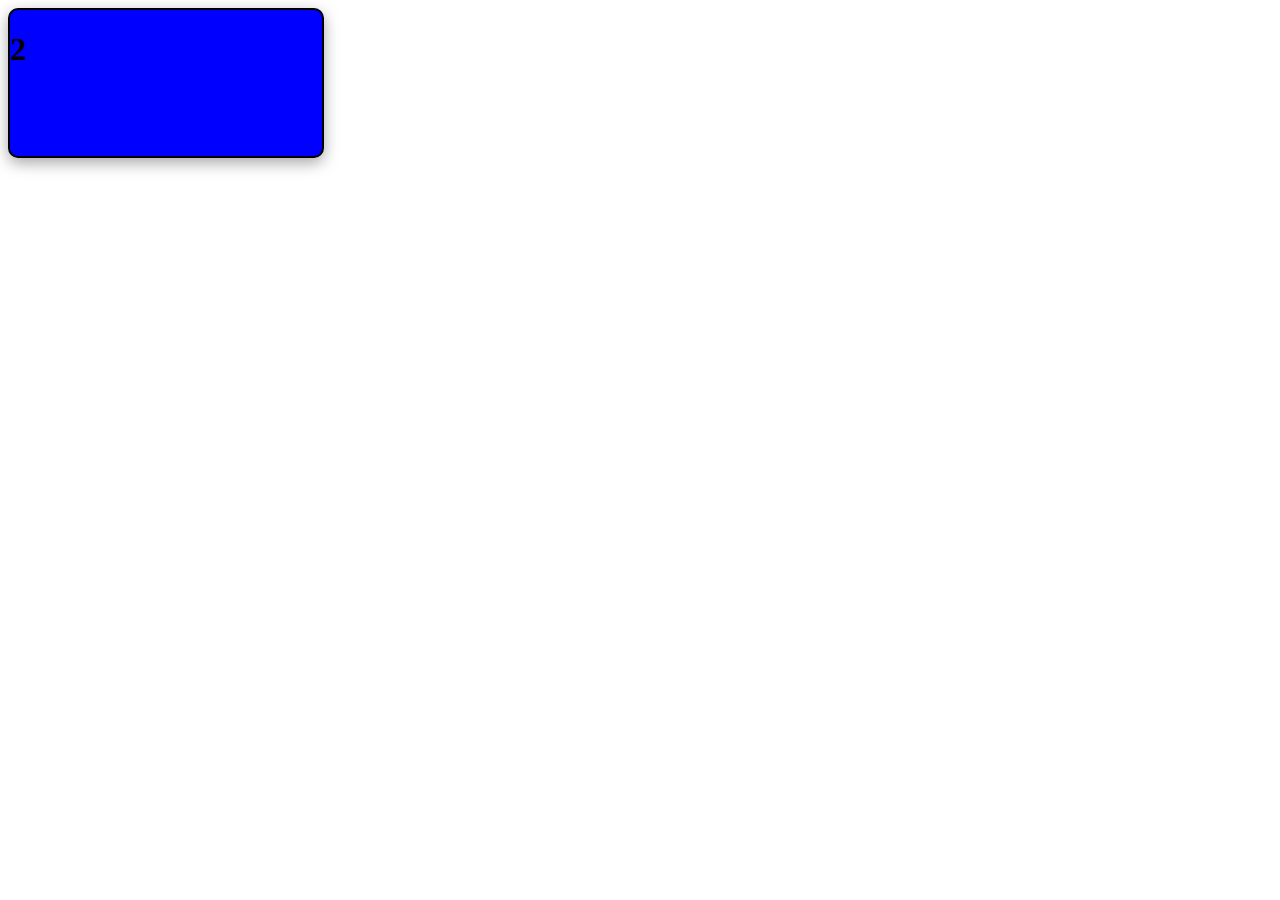
<file: Rascunhos/Index.html>
<html lang="pt-br">
<head>
    <meta charset="UTF-8">
    <meta name="viewport" content="width=device-width, initial-scale=1.0">
    <title>Document</title>
    <style>
        .container1{
            background-color: aqua;
            width: 25%;
            height: 150px;
            box-sizing: border-box;
            border-radius: 10px;
            border: black 2px solid;
            box-shadow: rgba(0, 0, 0, 0.35) 0px 5px 15px;
        }

        .container2{
            background-color: blue;
            width: 25%;
            height: 150px;
            box-sizing: border-box;
            border-radius: 10px;
            border: black 2px solid;
            box-shadow: rgba(0, 0, 0, 0.35) 0px 5px 15px;
        }

        .container3{
            background-color: brown;
            width: 25%;
            height: 150px;
            box-sizing: border-box;
            border-radius: 10px;
            border: black 2px solid;
            box-shadow: rgba(0, 0, 0, 0.35) 0px 5px 15px;
        }

        @media (min-width: 320px) and (max-width: 374px){
            .container1{
                display: block;

            }
            .container2,
            .container3{
                display: none;
            }

            

            
        }


        @media (min-width: 375px) and (max-width: 1439px){
            .container2{
                display: block;

            }
            .container1,
            .container3{
                display: none;
            }
            
        }

        @media  (min-width: 1440px){
            .container3{
                display: block;

            }
            .container1,
            .container2{
                display: none;
            }

            

            
        }
    </style>
</head>
<body>
    <div class="container1">
        <h1>1</h1>
    </div>
    <div class="container2">
        <h1>2</h1>
    </div>
    <div class="container3">
        <h1>3</h1>
    </div>
</body>
</html>
</file>
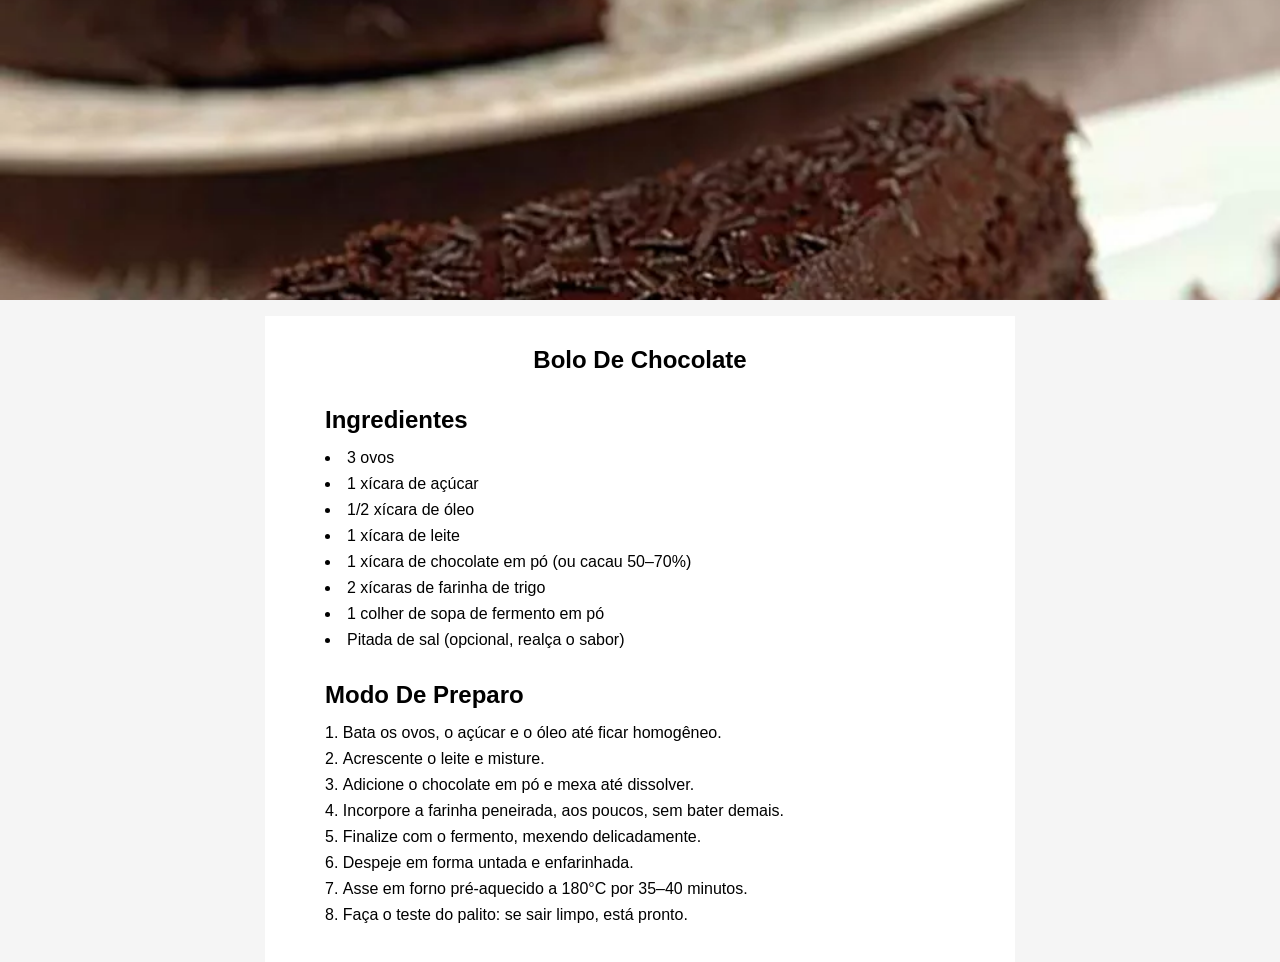
<file: Receita_bolo/Index.html>
<!DOCTYPE html>
<html lang="en">
<head>
    <meta charset="UTF-8">
    <meta name="viewport" content="width=device-width, initial-scale=1.0">
    <title>🍰 Receita De Bolo</title>
    <link rel="stylesheet" href="Style.css">
</head>
<body>
     
    <header></header>

    <section>
        <h1>Bolo De Chocolate </h1>
         <h2 >Ingredientes</h2>

        <ul>
            <li>3 ovos</li>
            <li>1 xícara de açúcar</li>
            <li>1/2 xícara de óleo</li>
            <li>1 xícara de leite</li>
            <li>1 xícara de chocolate em pó (ou cacau 50–70%)</li>
            <li>2 xícaras de farinha de trigo</li>
            <li>1 colher de sopa de fermento em pó</li>
            <li>Pitada de sal (opcional, realça o sabor)</li>
        </ul>

        <h2>Modo De Preparo</h2>

        <ol>
            <li>Bata os ovos, o açúcar e o óleo até ficar homogêneo.</li>
            <li>Acrescente o leite e misture.</li>
            <li>Adicione o chocolate em pó e mexa até dissolver.</li>
            <li>Incorpore a farinha peneirada, aos poucos, sem bater demais.</li>
            <li>Finalize com o fermento, mexendo delicadamente.</li>
            <li>Despeje em forma untada e enfarinhada.</li>
            <li>Asse em forno pré-aquecido a 180°C por 35–40 minutos.</li>
            <li>Faça o teste do palito: se sair limpo, está pronto.</li>
        </ol>
    </section>

    </div>

    
</body>
</html>
</file>
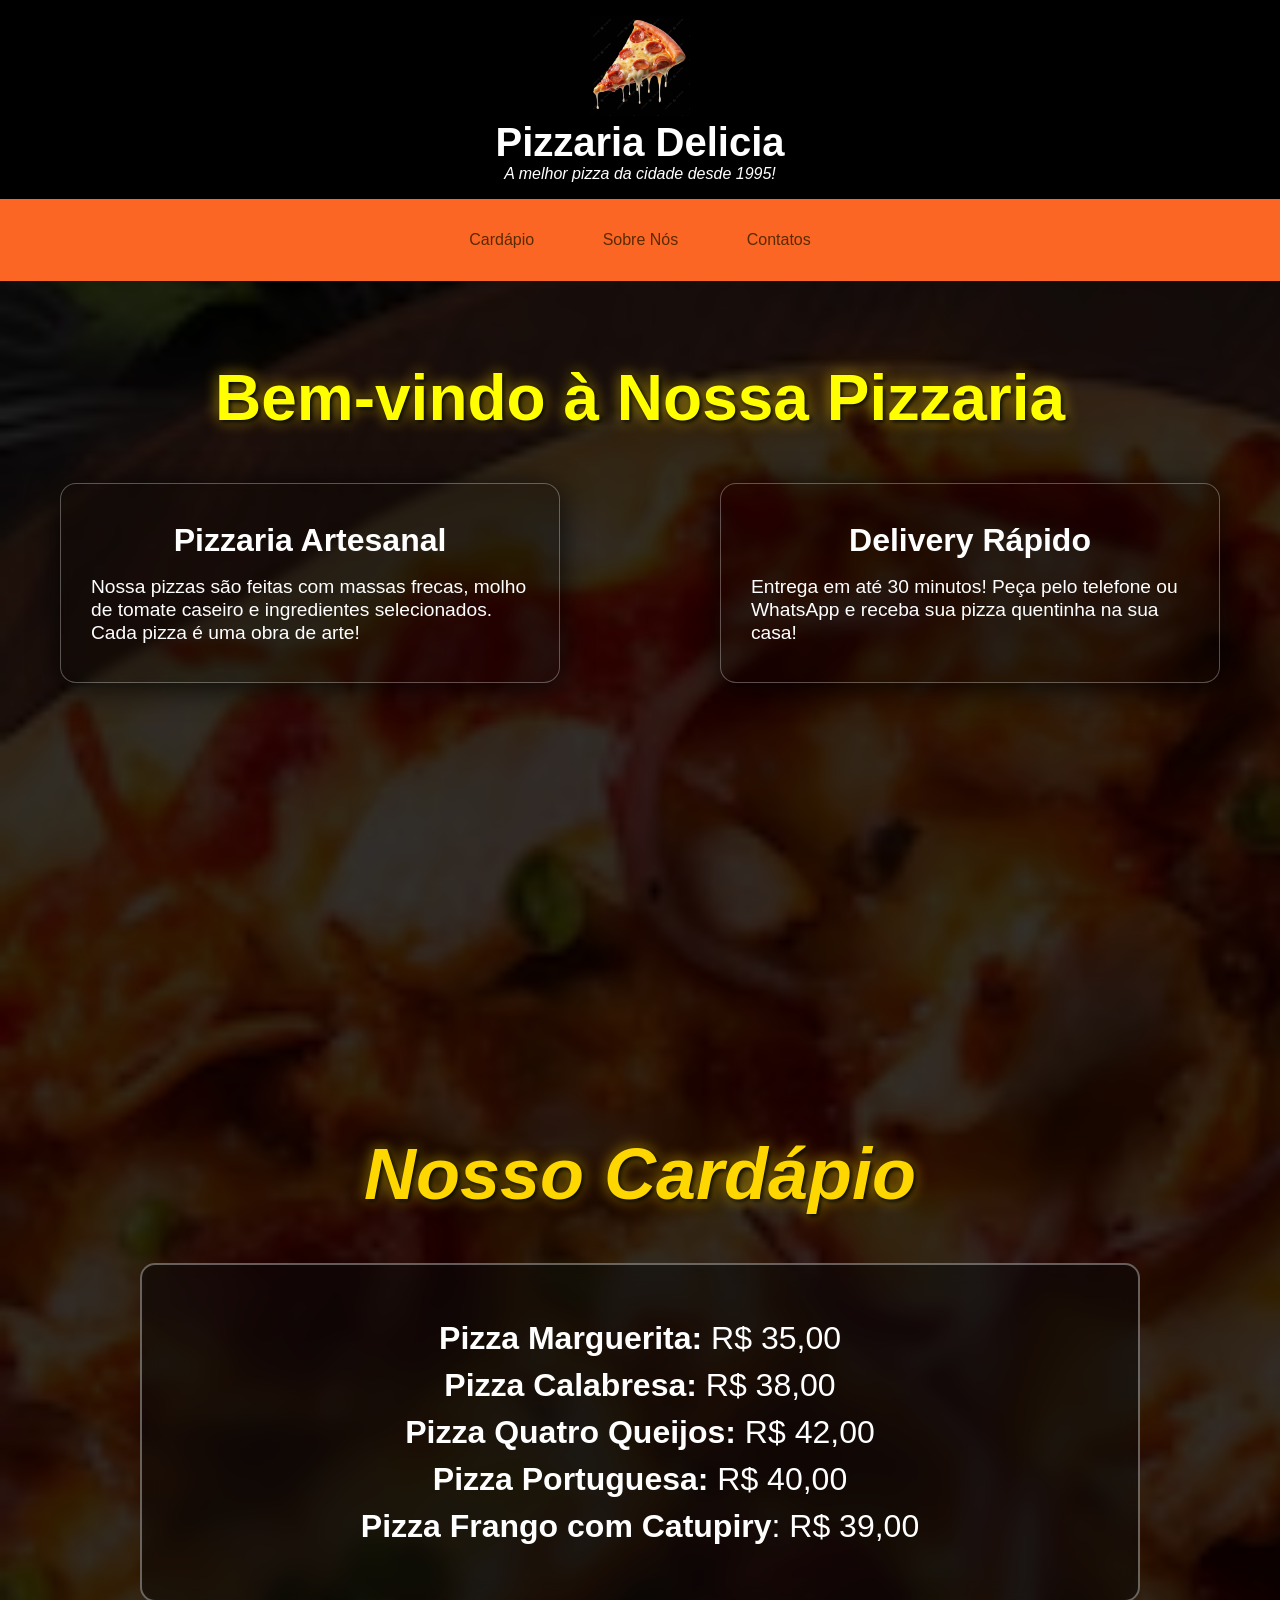
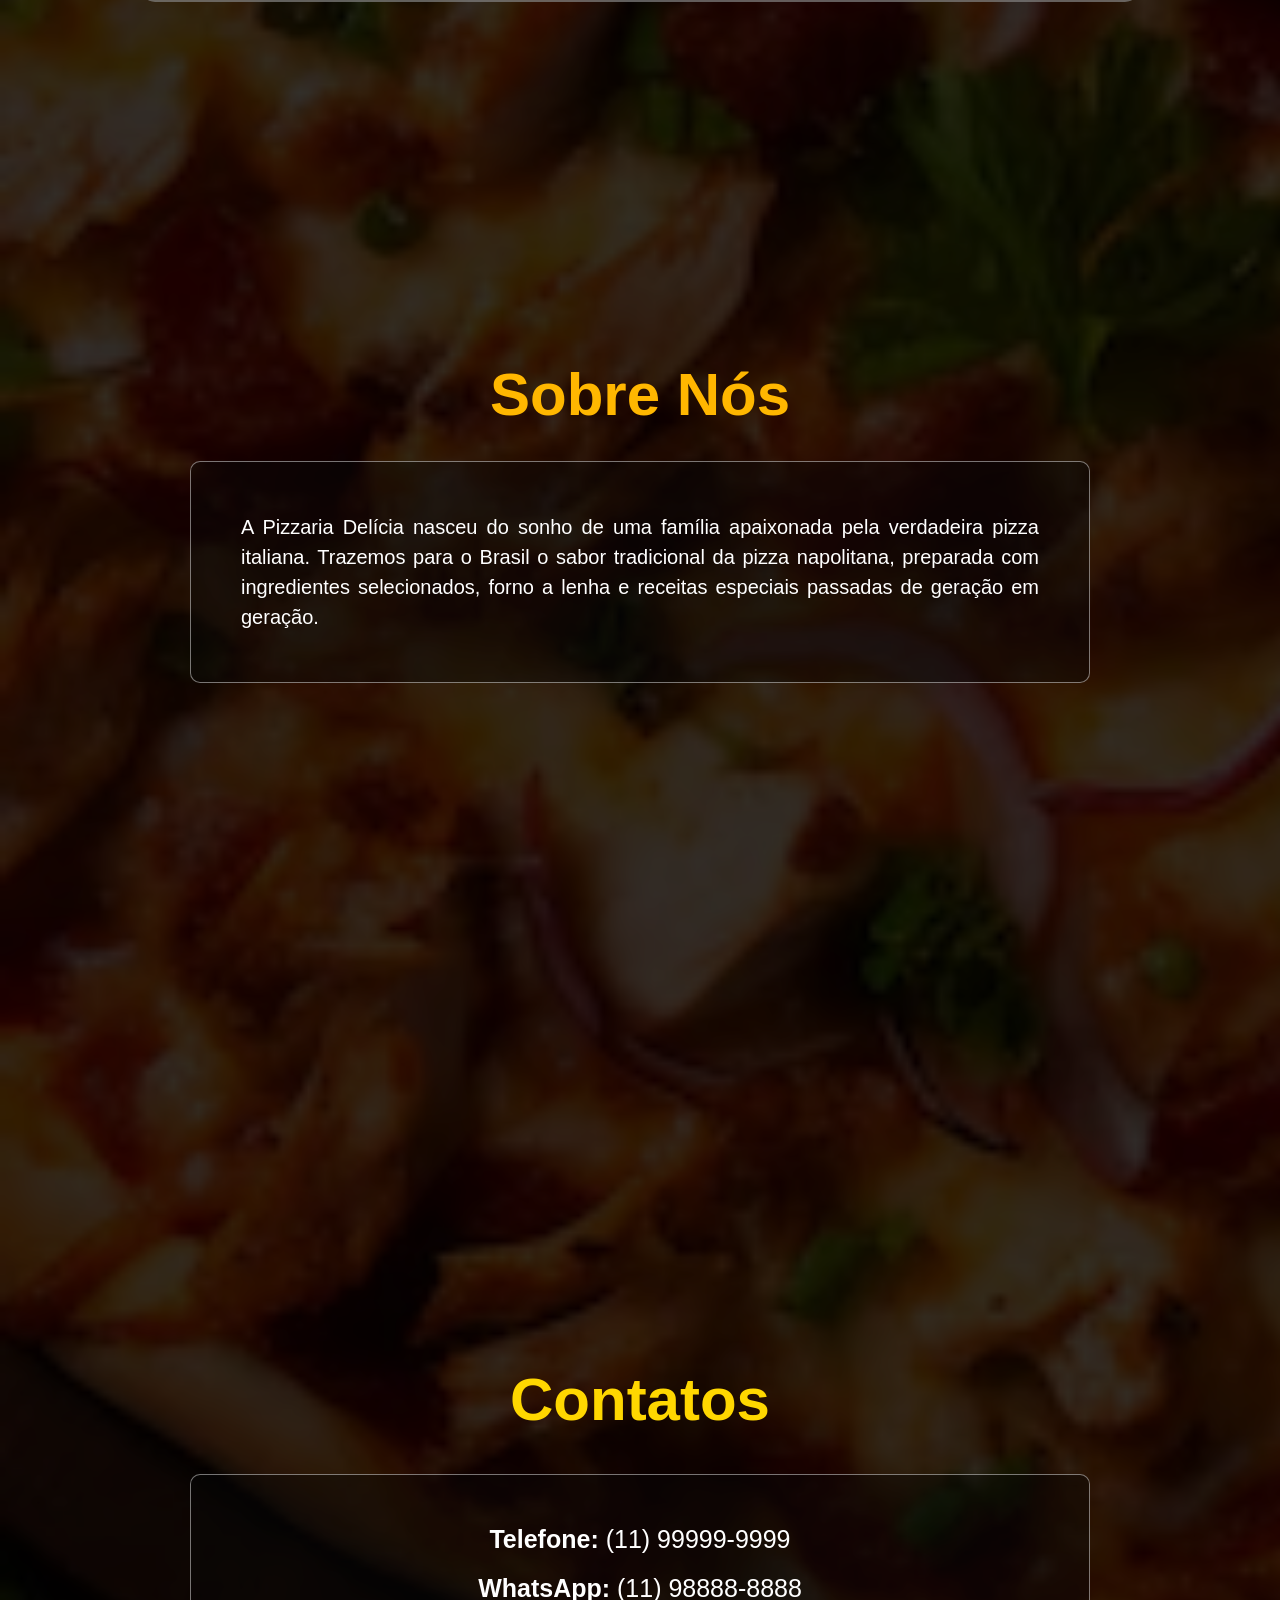
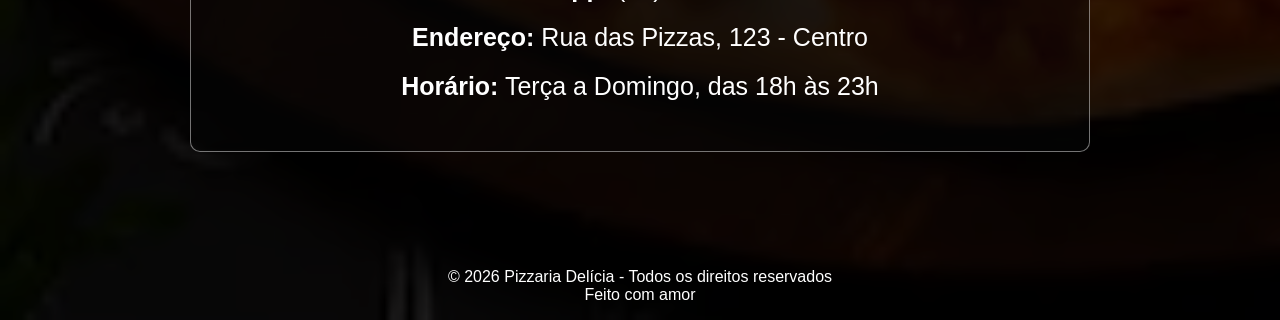
<file: site_pizzaria/index.html>
<!DOCTYPE html>
<html lang="pt-br">

<head>
  <meta charset="UTF-8">
  <meta name="viewport" content="width=device-width, initial-scale=1.0">
  <link rel="stylesheet" href="style.css">
  <title>Pizzaria Delicia</title>
</head>

<body>
  <header>
    <img src="./img/pizza.png" alt="" class="logo">
    <h1>Pizzaria Delicia</h1>
    <p>A melhor pizza da cidade desde 1995!</p>
  </header>
  <nav>
    <a href="#Cardapio">Cardápio</a>
    <a href="#Sobre Nós">Sobre Nós</a>
    <a href="#Contatos">Contatos</a>
</nav>

  <div class="pelicula"> </div>

  <section class="conteudo">
    <h2 class="conteudo-title">Bem-vindo à Nossa Pizzaria</h2>
    <div class="informacoes">
      <div class="caixa caixa-esquerda">
        <h3 class="caixa-title">Pizzaria Artesanal</h3>
        <p class="caixa-description">Nossa pizzas são feitas com massas frecas, molho de tomate caseiro e ingredientes
          selecionados. Cada pizza é uma obra de arte!</p>
      </div>
      <div class="caixa caixa-direita">
        <h3 class="caixa-title">Delivery Rápido</h3>
        <p class="caixa-description">Entrega em até 30 minutos! Peça pelo telefone ou WhatsApp e receba
          sua pizza quentinha na sua casa!</p>
      </div>
    </div>
  </section>

  <section class="secao-cardapio" id="Cardapio">
    <h2 class="secao-title">Nosso Cardápio</h2>
    <div class="secao-sabores">
      <p><strong>Pizza Marguerita: </strong> R$ 35,00</p>
      <p><strong>Pizza Calabresa: </strong> R$ 38,00</p>
      <p><strong>Pizza Quatro Queijos: </strong> R$ 42,00</p>
      <p><strong>Pizza Portuguesa:</strong> R$ 40,00</p>
      <p><strong>Pizza Frango com Catupiry</strong>: R$ 39,00</p>
    </div>
  </section>

  <section class="secao-sobre-nos" id="Sobre Nós">
    <h2 class="title-sobre-nos">Sobre Nós</h2>
    <div class="description">
      <p>A Pizzaria Delícia nasceu do sonho de uma família apaixonada pela verdadeira pizza italiana. Trazemos para o Brasil o sabor tradicional da pizza napolitana, preparada com ingredientes selecionados, forno a lenha e receitas especiais passadas de geração em geração.
        
      </p>
    </div>

  </section>
  <section class="secao-contatos" id="Contatos">
    <div class="contatos">
      <p><strong class="title-contatos">Contatos</strong></p>
    </div>
    <div class="description-contatos">
      <p><strong>Telefone:</strong> (11) 99999-9999</p>
      <p><strong>WhatsApp:</strong> (11) 98888-8888</p>
      <p><strong>Endereço:</strong> Rua das Pizzas, 123 - Centro</p>
      <p><strong>Horário:</strong> Terça a Domingo, das 18h às 23h</p>
    </div>
  </section>





  <footer>
    <p>&copy; 2026 Pizzaria Delícia - Todos os direitos reservados</p>
    <p>Feito com amor</p>
  </footer>




</body>

</html>
</file>
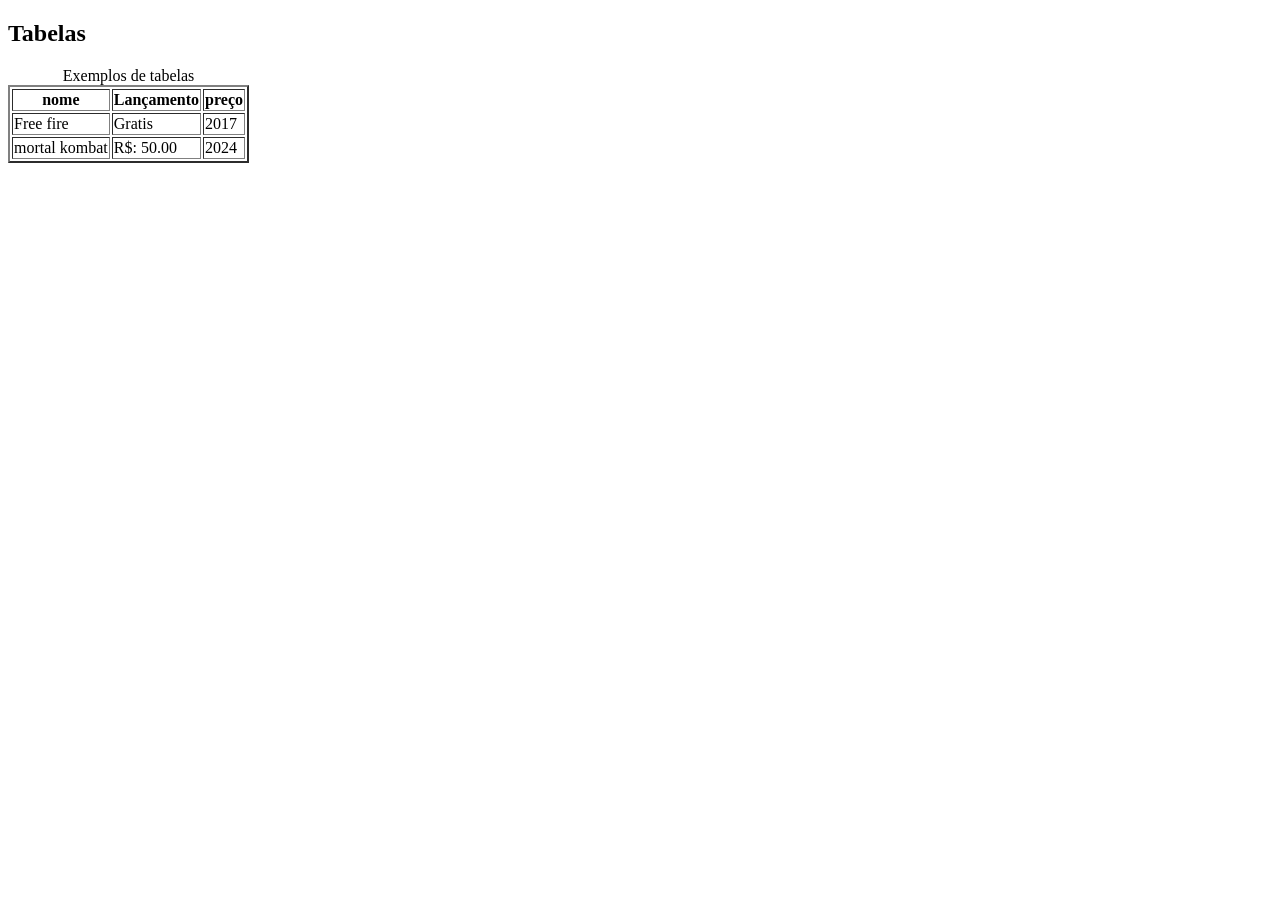
<file: Tabelas/Index.html>
<!DOCTYPE html>
<html lang="en">
<head>
    <meta charset="UTF-8">
    <meta name="viewport" content="width=device-width, initial-scale=1.0">
    <title>Tabelas</title>

</head>
<body>
     <header></header>
     
     <h2>Tabelas</h2>
     <!--tag d abertura da tabela-->
     <table border="2">
        <!--titulo da tabela-->
        <thead>
            <tr>
                <th>
                    nome 
                </th>

                <th>
                    Lançamento
                </th>

                <th>
                    preço 
                </th>
            </tr>
        </thead>
        <caption>
            Exemplos de tabelas
        </caption>

        <tbody>
       <tr>
        <td>Free fire</td>
        <td>Gratis</td>
        <td>2017</td>
       </tr>


        <tr>
        <td>mortal kombat </td>
        <td>R$: 50.00</td>
         <td>2024</td>
        </tr>
     </tbody>

     </table>

     
</body>
</html>
</file>
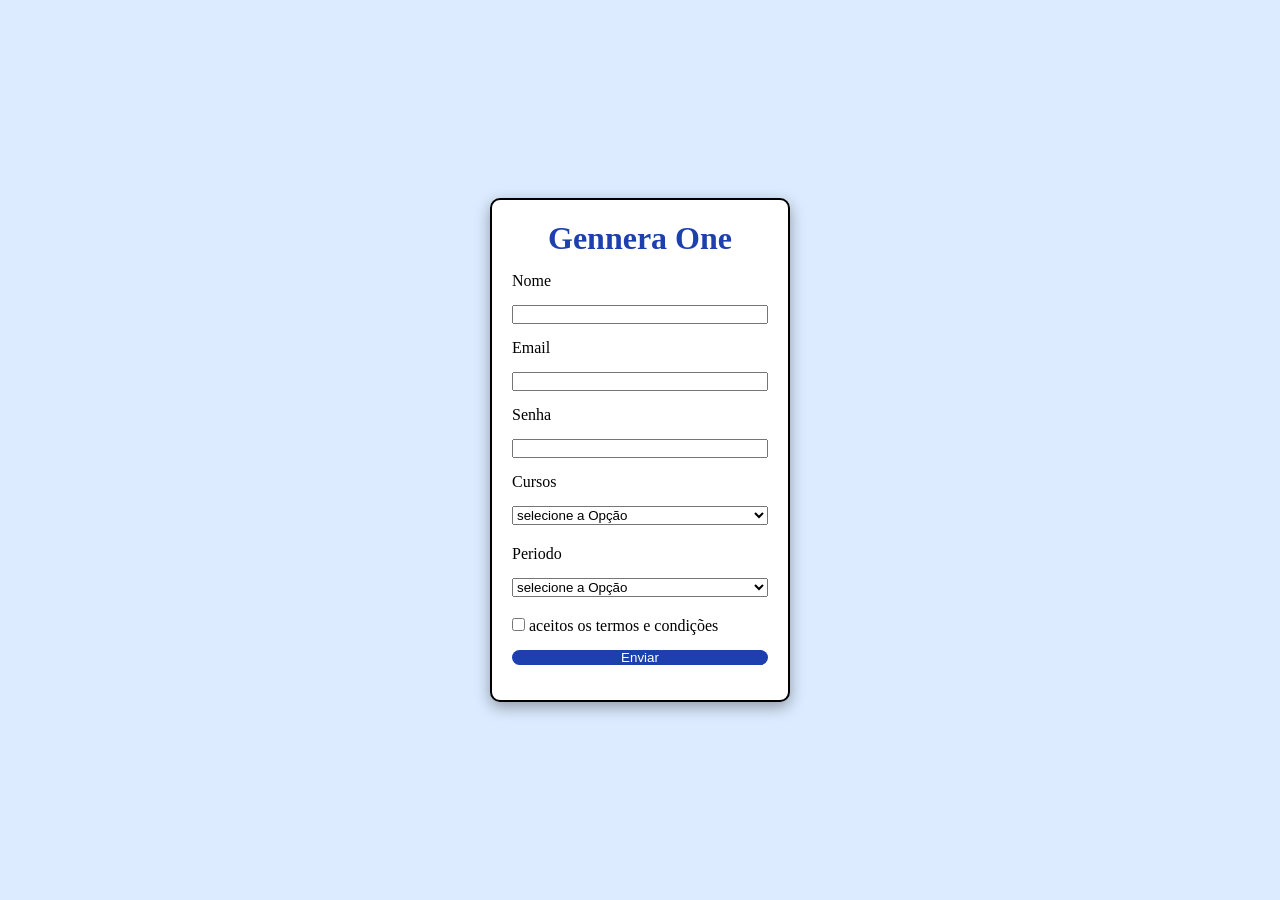
<file: Tags Interativas e Responsividade/Index.html>
<!DOCTYPE html>
<html lang="pt-br">
<head>
    <meta charset="UTF-8">
    <meta name="viewport" content="width=device-width, initial-scale=1.0">
    <title>Document</title>

    

    <style>

    *{
        margin: 0;
        padding: 0;
    }



    body{
       background-color: #DCEBFF;
        display: flex;
        justify-content: center;
        align-items: center;
        height: 100vh;

    }

    form{
        background-color: white;
        display: grid;
        grid-template-columns: 1fr;
        gap: 15px;
        width: 300px;
        flex-direction: column;
        padding: 20px;
        margin: 50px auto;
        box-sizing: border-box;
        border-radius: 10px;
        border:  2px solid ;
        box-shadow: rgba(0, 0, 0, 0.35) 0px 5px 15px;
        
        
    }


    button:hover{
        cursor: pointer;
        background-color:  #1E3A8A;
    }

    button {
    background-color: #1E40AF;
    color: white;
    border: none;
    border-radius: 8px;
}

    h1{
        color: #1E40AF;
        margin: 0 auto;
    }

    select{
    
        margin-bottom: 5px;
    }


    
    

    </style>

    <script>
    function enviarFormulario(event) {
        event.preventDefault();
        const valorNome = document.getElementById('nome').value;
        const valorEmail = document.getElementById('email').value;
        const valorCursos = document.getElementById('cursos').value;
        const valorPeriodo = document.getElementById('periodo').value;

        const mensagem = document.getElementById("mensagem")

        if(valorNome === " "){
            mensagem.textContent = "Digite Seu Nome!";
            return
        }

        if(senha.lenght < 8){
            mensagem.textContent = "A senha Precisa Ter Pelo Menos 8 caracteres";
            return
        }
        if(valorEmail === " "){
            mensagem.textContent = "Digite Seu Email!";
            return
        }

        if(valorCursos === " "){
            mensagem.textContent = "Escolha Uma Opção De Curso!";
            return
        }

        if(valorPeriodo === " "){
            mensagem.textContent = "Voce Deve Selecionar Um Periodo";
            return
        }

        if(!termos){
            mensagem.textContent = "Acite os Termos e condições"
        }

        alert(`Nome Inserido: ${valorNome}\nEmail inserido: ${valorEmail}\nCurso Escolhido ${valorCursos} \nPeríodo escolhido: ${valorPeriodo}`);
    }
</script>
</head>


<body>

    <form onsubmit="enviarFormulario(event)">

        <h1>Gennera One</h1>

        <label for="nome">Nome</label>
        <input type="text" name="nome" id="nome">


        <label for="email">Email</label>

        <input type="email" name="email" id="email">

       

        <label for="Senha"> Senha</label>

        <input type="password" name="senha" id="senha">

      
        </select>
        <label for="cursos">Cursos</label>
        <select name="cursos" id="cursos">
        <option value="">selecione a Opção</option>
        <option value="Ciencias da Computação">Ciencias da Computação<option>
        <option value="Educação Fisica">Educação Fisica</option>
        <option value="Marketing">Marketing</option>
        <option value="Filosofia">Filosofia</option>
        </select>

        

        </select>
        <label for="periodo">Periodo</label>
        <select name="periodo" id="periodo">
        <option value="">selecione a Opção</option>
        <option value="Periodo 1">1 Periodo</option>
        <option value="Periodo 2">2 Periodo</option>
        <option value="Periodo 3">3 Periodo</option>
        <option value="Periodo 4">4 Periodo</option>
        <option value="Periodo 5">5 Periodo</option>
        <option value="Periodo 6">6 Periodo</option>
        <option value="Periodo 7">7 Periodo</option>
        <option value="Periodo 8">8 Periodo</option>
        </select>
        

        <label>
            <input type="checkbox" name="termos" id="termos">
            aceitos os termos e condições
        </label>

        <button type="submit">Enviar</button>

        <p id="mensagem"></p>

        
        
    </form>

        
        
     </div>
    </div>
    


</body>
</html>
</file>
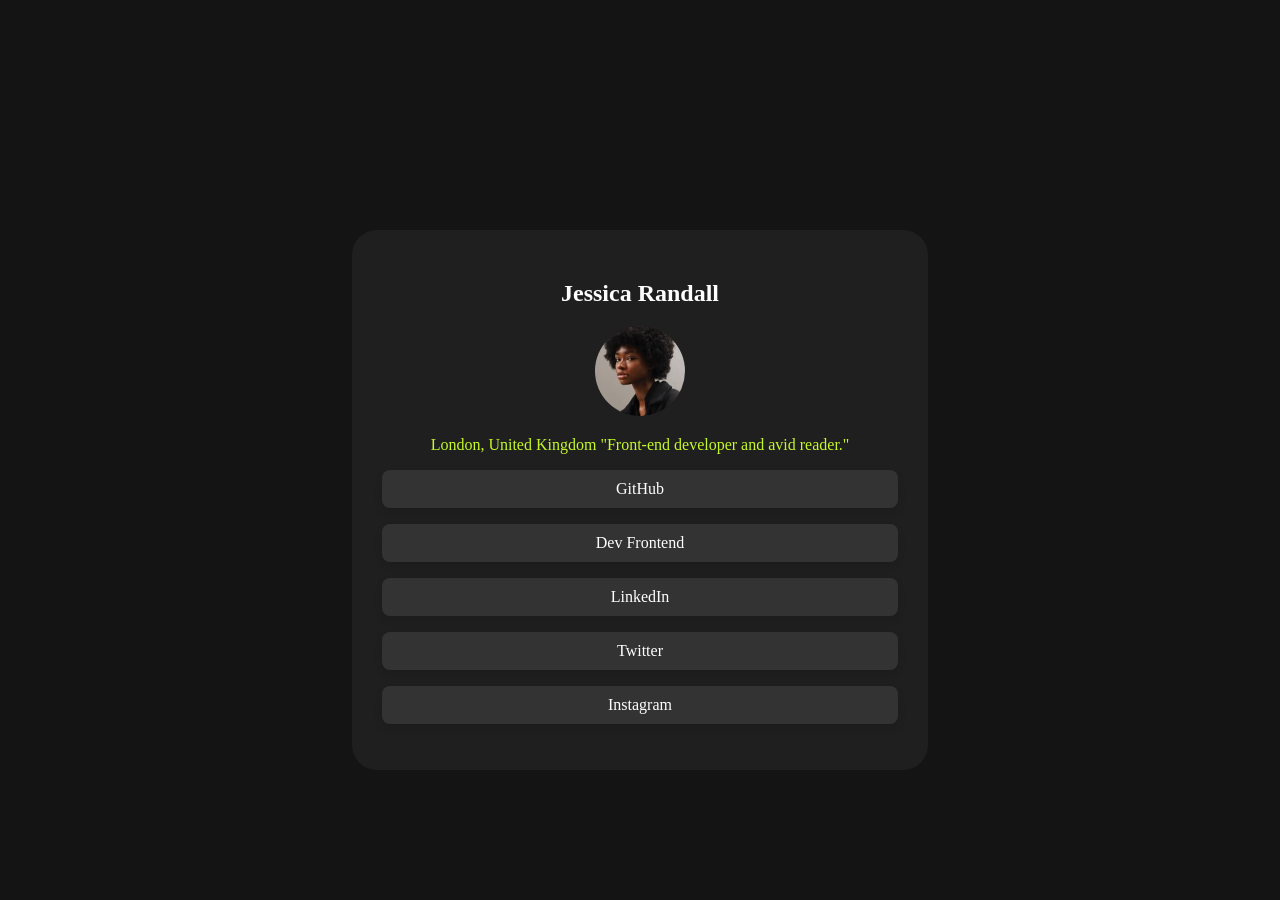
<file: Cartao_Apresentação/social-links-profile-main/index.html>
<!DOCTYPE html>
<html lang="en">
<head>
  <meta charset="UTF-8">
  <meta name="viewport" content="width=device-width, initial-scale=1.0"> 

  <link rel="icon" type="image/png" sizes="32x32" href="./assets/images/favicon-32x32.png">
  
  <title>Frontend Mentor | Social links profile</title>

  
  <style>
    body{
     display: flex;
     justify-content: center;
     align-items: center;
     min-height: 100vh;
     margin: 0;
     background: #141414; 
    

     width: 45;
    }

    section{
      background-color:#1F1F1F;;
      width: 45%;
      max-width: 750px;
      margin: 0 auto;
      box-sizing: border-box;
      padding: 30px ;
      margin-top: 100px;
      box-shadow: #737373;
     border-radius: 25px;
    }

   .endereco {
    color: #C5F82A;
    background: transparent;
    box-shadow: none;
    padding: 0;

}

    h2{
      color: white;
       text-align: center;
    }

    p {
      color: white;
      text-align: center;
      background: #333333;
      padding: 10px;
      border-radius: 8px;
      box-shadow: 0 4px 8px rgba(0, 0, 0, 0.1);
    }

   img{
    width: 90px;
      height: 90px;
      border-radius: 50%;
      display: block;
      margin: 0 auto 20px;
      background-image: url(assets/images/avatar-jessica.jpeg);
      background-size: cover;
      background-position: center;
      position: relative;
   }

    
    

    
  </style>
</head>
<body>
  
  <section>
    <h2>Jessica Randall</h2>
    <img src="assets/images/avatar-jessica.jpeg" alt="avatar">
    
    <p class="endereco">London, United Kingdom
  "Front-end developer and avid reader."</p>
  
    <p>GitHub</p>
    <p>Dev Frontend</p>
    <p>LinkedIn</p>
    <p>Twitter</p>
    <p>Instagram</p>
  </section>
</file>
<file: Receita_bolo/Style.css>
*{
    margin: 0;
    padding: 0;
}
body{
    font-family: sans-serif;
    display: flex;
    flex-direction: column;
    align-items: center;
    background-color: rgba(245, 245, 245);
    
}
header{
    width: 100%;
    height: 300px;
    background-image: url(bolo.webp);
    color: black;
    background-color: black;
   background-repeat: no-repeat;
   background-position: center center;
   background-size: cover;
   background-attachment: fixed;
   margin-bottom: 16px;
    
    
}
section{
    background-color: white;
    width: 90%;
    max-width: 750px;
    margin: 0 auto;
    box-sizing: border-box;
    padding: 30px 40px;

}

h1{
    text-align: center;
}

h2{
    margin-top: 32px;
    margin-bottom: 15px;
    margin-left: 20px;
    
    
    
}
ul,ol{
    
    margin: 0 auto;
    margin-left: 20px;
    list-style-position: inside;
    
}



li{
    margin-bottom: 8px;
}
</file>
<file: site_pizzaria/style.css>
* {
    margin: 0;
    padding: 0;
    box-sizing: border-box;
}

:root {
    --cor-primaria: #000000;
    --cor-secundaria: #fc6625;
    --cor-do-texto: #474747;
    --cor-destaque: #ffd700;
    --cor-terceira: #f69100;
    --cor-nav:#5a2a00;
}

body {
    font-family: 'Franklin Gothic Medium', 'Arial Narrow', Arial, sans-serif;
    text-align: center;
    background-image: url(./img/Pizza3.avif);
    background-repeat: no-repeat;
    background-size: cover;
    position: relative;
}
.pelicula{
    content: "";
    position: absolute;
    background: rgba(0, 0, 0, 0.805);
    top: 0;
    left: 0;
    right: 0;
    bottom: 0;
    z-index: -1;
}

header {
    background-color: rgb(0,0,0);
    color: white;
}
.logo {
    width: 100px;
    margin-top: 1rem;
}

header h1 {
    font-size: 2.5rem;
}
header p {
    font-style: italic;
    display: inline-block;
    margin-bottom: 1rem;
}
nav {
    background: var(--cor-secundaria);
}

nav a {
    text-decoration: none;
    color: var(--cor-nav);
    display: inline-block;
    padding: 2rem;

}
nav a:hover {
    color: white;
    background-color: var(--cor-terceira);
    border-radius: 8px;
}
.conteudo {
    
    margin-top: 5rem;
}
.conteudo-title {
    
    margin-bottom: 3rem;
    color: yellow;
    font-size: 4rem;
    text-shadow: 2px 2px 5px black,
        0 0 15px rgba(255, 217, 0, 0.629);
    
}
.informacoes {
    height: 200px;
    display: flex;
    justify-content: center;
    align-items: center;
    gap: 10rem;
    color: white;
}
.caixa {
    background: rgba(2, 2, 2, 0.21);
    box-shadow: 0 4px 30px rgba(0,0,0,0.8);
    backdrop-filter: blur(5px);
    -webkit-backdrop-filter: blur(5px);
    border: 1px solid rgba(255,255,255,0.3);
    width: 500px;
    height: 200px;
    display: flex;
    justify-content: center;
    text-align: left;
    border-radius: 16px;
    padding: 0 30px 0 30px;
}

.caixa-esquerda,
.caixa-direita {
    display: flex;
    flex-direction: column;
    justify-content: center;
}
.caixa-title {
    flex-wrap: wrap;
    text-align: center;
    font-size: 2rem;
    margin-bottom: 1rem;
    color: white;
}
    


.caixa-description {
    font-size: 1.2rem;
    color: var(--cor-primaria);
    line-height: 1.2;
    color: white;
}

.secao-cardapio {
    margin: 2rem auto;
    margin-top: 450px;
    
    max-width: 3000px;

    text-align: center;
}

.secao-title {
    font-style: italic;
    font-size: 4.5rem;
    color: var(--cor-destaque);
    margin-bottom: 3rem;
    text-align: center;
    text-shadow: 2px 2px 5px black,
        0 0 15px rgba(255, 217, 0, 0.629);
}

.secao-sabores {
    font-family: Arial, Helvetica, sans-serif;
    color: white;
    font-size: 32px;

    
    background: rgba(10, 10, 10, 0.55);


    backdrop-filter: blur(10px);
    -webkit-backdrop-filter: blur(10px);

    border: 2px solid rgba(255,255,255,0.35);
    border-radius: 15px;

   

    padding: 45px;
    
    width: 1000px;
    max-width: 90%;
    margin: 0 auto;
}

.secao-sabores p{
    margin: 10px 0;
}

.secao-container {
    display: flex;          
    justify-content: center;
    gap: 2rem;              
    flex-wrap: wrap;        
    margin: 2rem auto;
}

.secao-contatos{
    display: flex;
    flex-direction: column;
    align-items: center;
    gap: 1.5rem;

    margin-top: 650px;
    margin-bottom: 100px;
    
}

.contatos{
    text-align: center;
}



.description-contatos {
    width: 900px;
    padding: 30px;
    background: #07070770;
    border-radius: 10px;
    border: 0.2px solid rgba(255, 255, 255, 0.447);
    color: white;
    text-align: center;
    font-size: 18px;
    
}

.description-contatos p{
    font-size: 25px;
    margin: 20px;
}





.secao-sobre-nos{
    display: flex;
    flex-direction: column;
    align-items: center;
    gap: 2rem;  
    margin-top: 350px;
    
}

.title-sobre-nos{
    margin-top: 8px;
    color:rgb(255, 183, 0);
    font-size: 60px;

}
.description p {
    font-size: 20px;
    color: white;
    width: 900px;
    text-align: justify;
    line-height: 1.5;
    margin-bottom: 32px;
    background: #07070770;
    padding: 50px;
    border-radius: 10px;
    border: 0.2px solid rgba(255, 255, 255, 0.447);
}


.secao-sobre-nos p{
    color: white;
}

.title-contatos{ 
    margin-top: 10px;
    color: var(--cor-destaque);
    font-size: 60px;
}
    
.contatos{
    margin-bottom: 1rem;
    color: var(--cor-destaque);
    font-size: 2rem;
    text-align: center;
} 





footer {
    width: 100%;
    background-color: rgba(250, 62, 0, 0); 
    color: #fff;              
    text-align: center;
    padding: 1rem;
    position: relative;          
    bottom: 0;
    left: 0;
}
</file>
